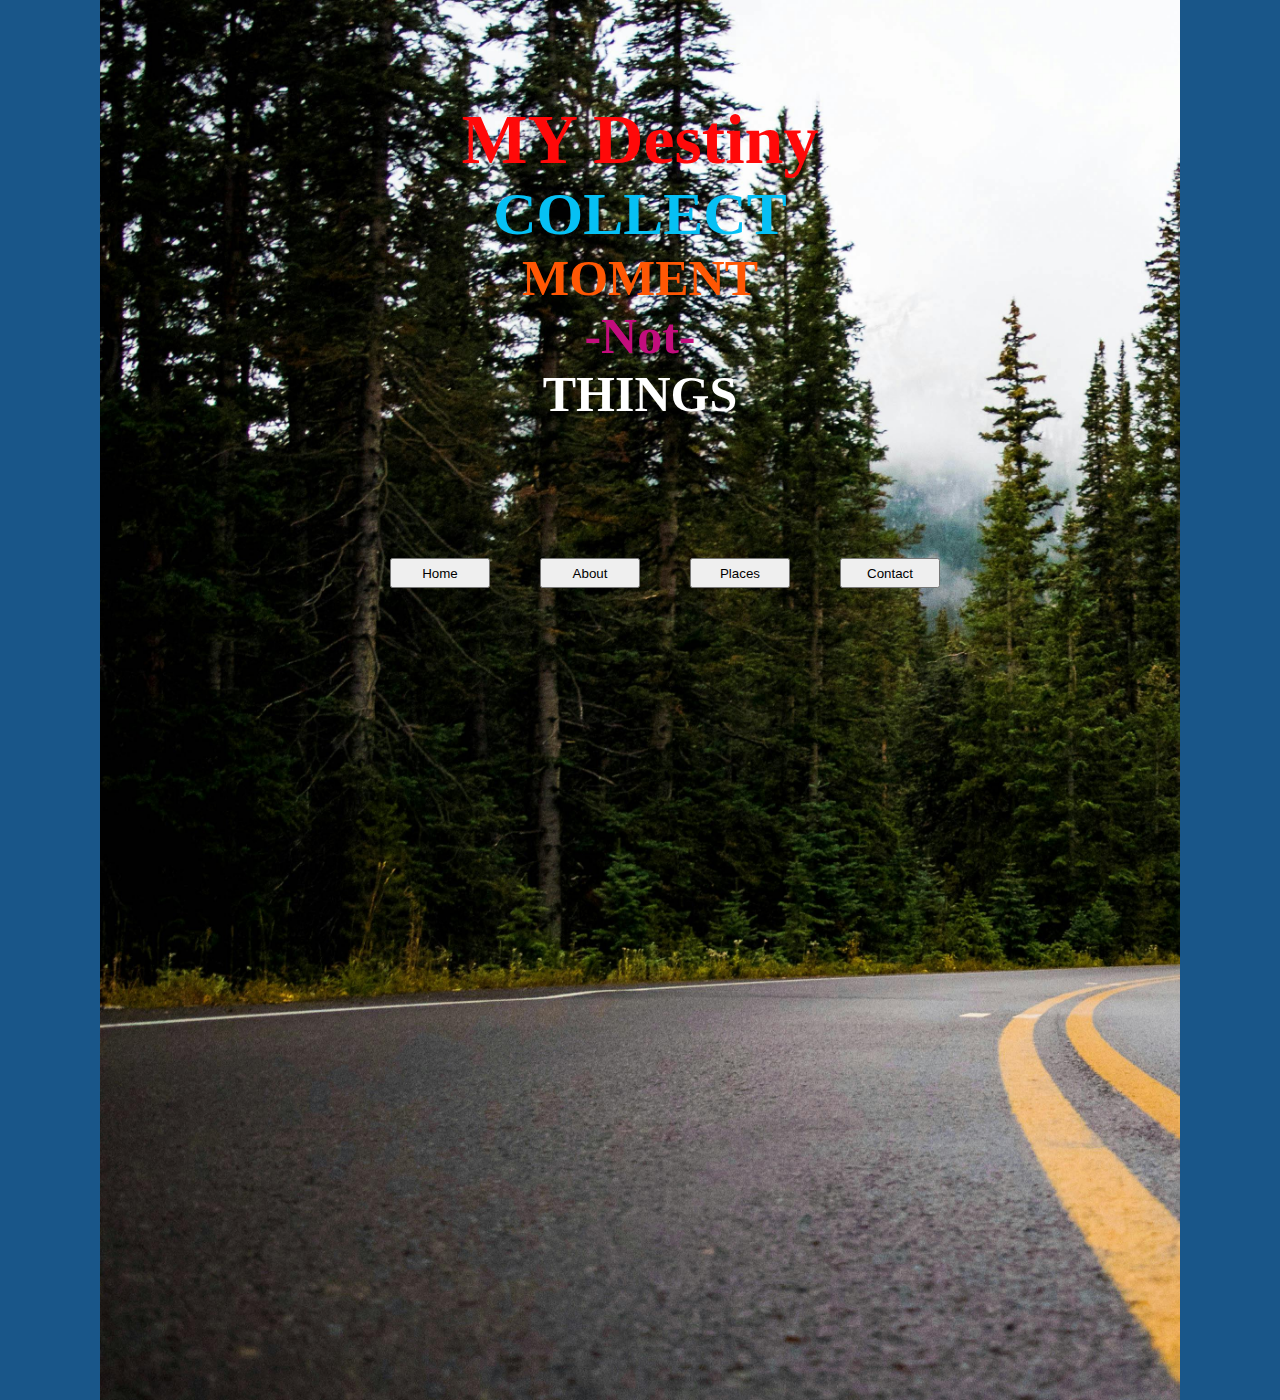
<file: index.html>
<!DOCTYPE html>
<html lang="en">
<head>
  <meta charset="UTF-8">
  <meta name="viewport" content="width=device-width, initial-scale=1.0">
  <title>MyDestination</title>
  <link rel="stylesheet" href="styling.css">
</head>
<body>
 <div class="main_container">

  <div class="IMG_ONE"> 
     <div class="headlines">
<h1 class="my_destiny">MY Destiny</h1>
    <h2 class="collect">COLLECT</h2>
    <h1 class="moment">MOMENT</h1>
    <h2 class="not">-Not-</h2>
    <h1 class="things">THINGS</h1>

     </div> 
     <div class="buttons" >
<a href="home.html">
  <button class="firstB">Home</button>
</a>
<a href="about.html">
  <button class="firstB">About</button>
</a>
<a href="https://www.google.com/">
  <button class="firstB">Places</button>
</a>
<a href="#">
  <button class="firstB">Contact</button>
</a>
    
     </div>
  </div>
  <!-- <div class="IMG_TWO">
    <h1>MY MyDestiny</h1>
  </div>
  <div class="img_three">

  </div>
  <div class="img_four">

  </div> -->
<!-- <div class="headlines"> -->

</div>
 </div>
</body>
</html>
</file>
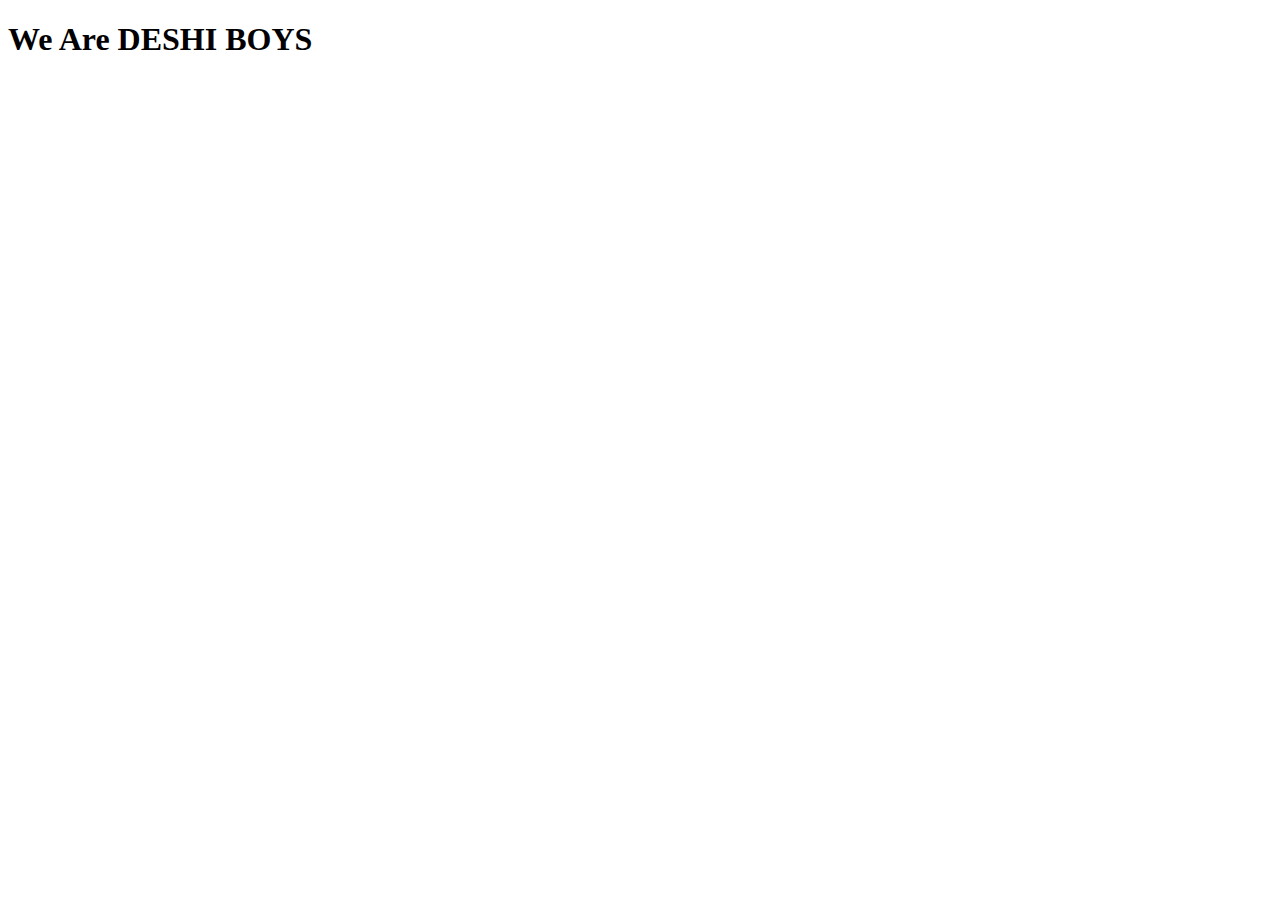
<file: about.html>
<!DOCTYPE html>
<html lang="en">
<head>
    <meta charset="UTF-8">
    <meta name="viewport" content="width=device-width, initial-scale=1.0">
    <title>Document</title>
</head>
<body>

<div class="main_container">
    <h1>We Are DESHI BOYS</h1>
    <div class="OUR_BUDDIES">
        
    </div>
</div>

</body>
</html>
</file>
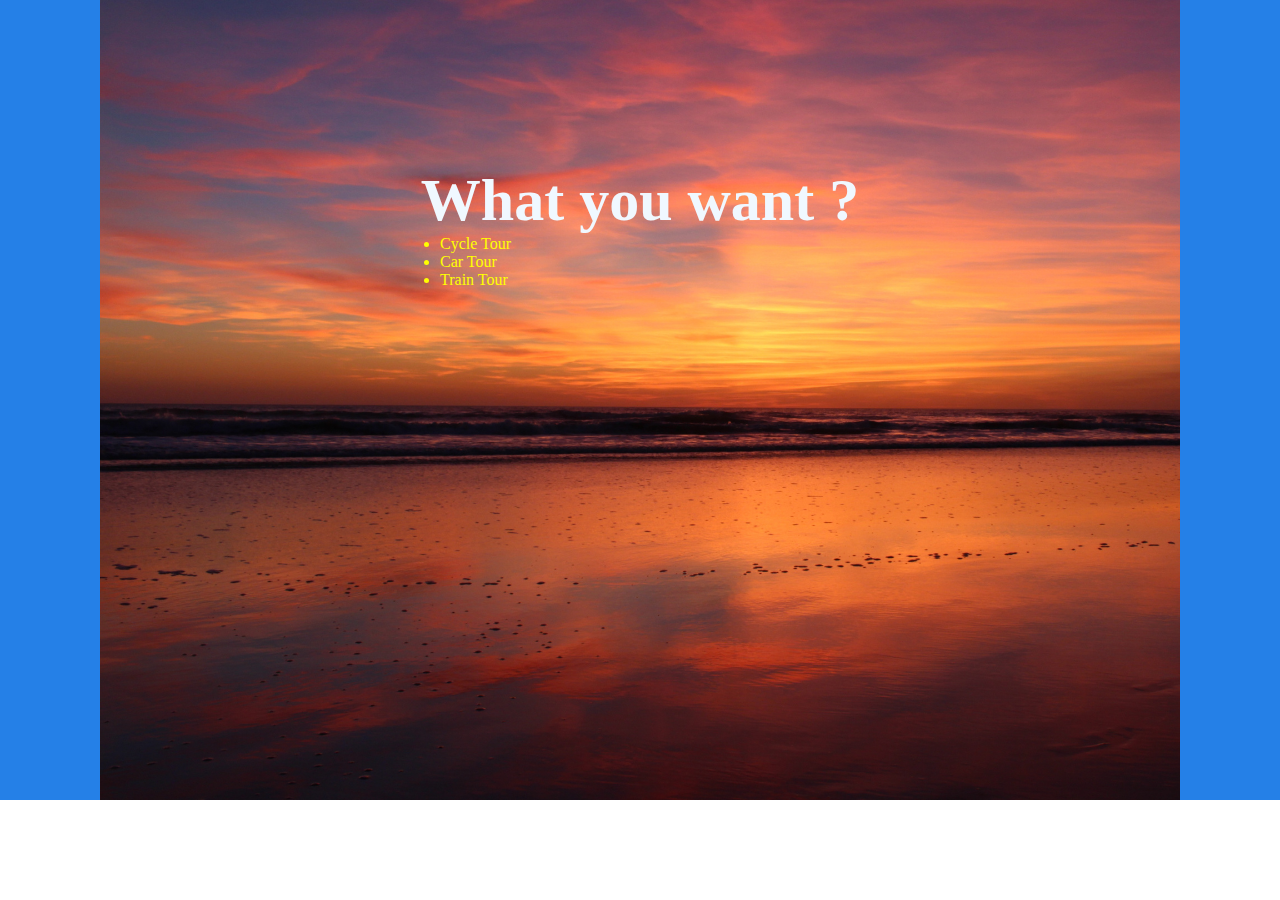
<file: home.html>
<!DOCTYPE html>
<html lang="en">
<head>
    <meta charset="UTF-8">
    <meta name="viewport" content="width=device-width, initial-scale=1.0">
    <title>Mydesteny_Home</title>
    <link rel="stylesheet" href="home.css">
</head>
<body>
   <div class="main_container">
    <div class="home">
      <h1 class="facilities">What you want ?</h1>
      <div class="our_lists">
      <span class="list">
        <li>Cycle Tour</li>
        <li>Car Tour</li>
        <li>Train Tour</li>
        </span>
    </div>
    </div>
     
   </div> 

</body>
</html>
</file>
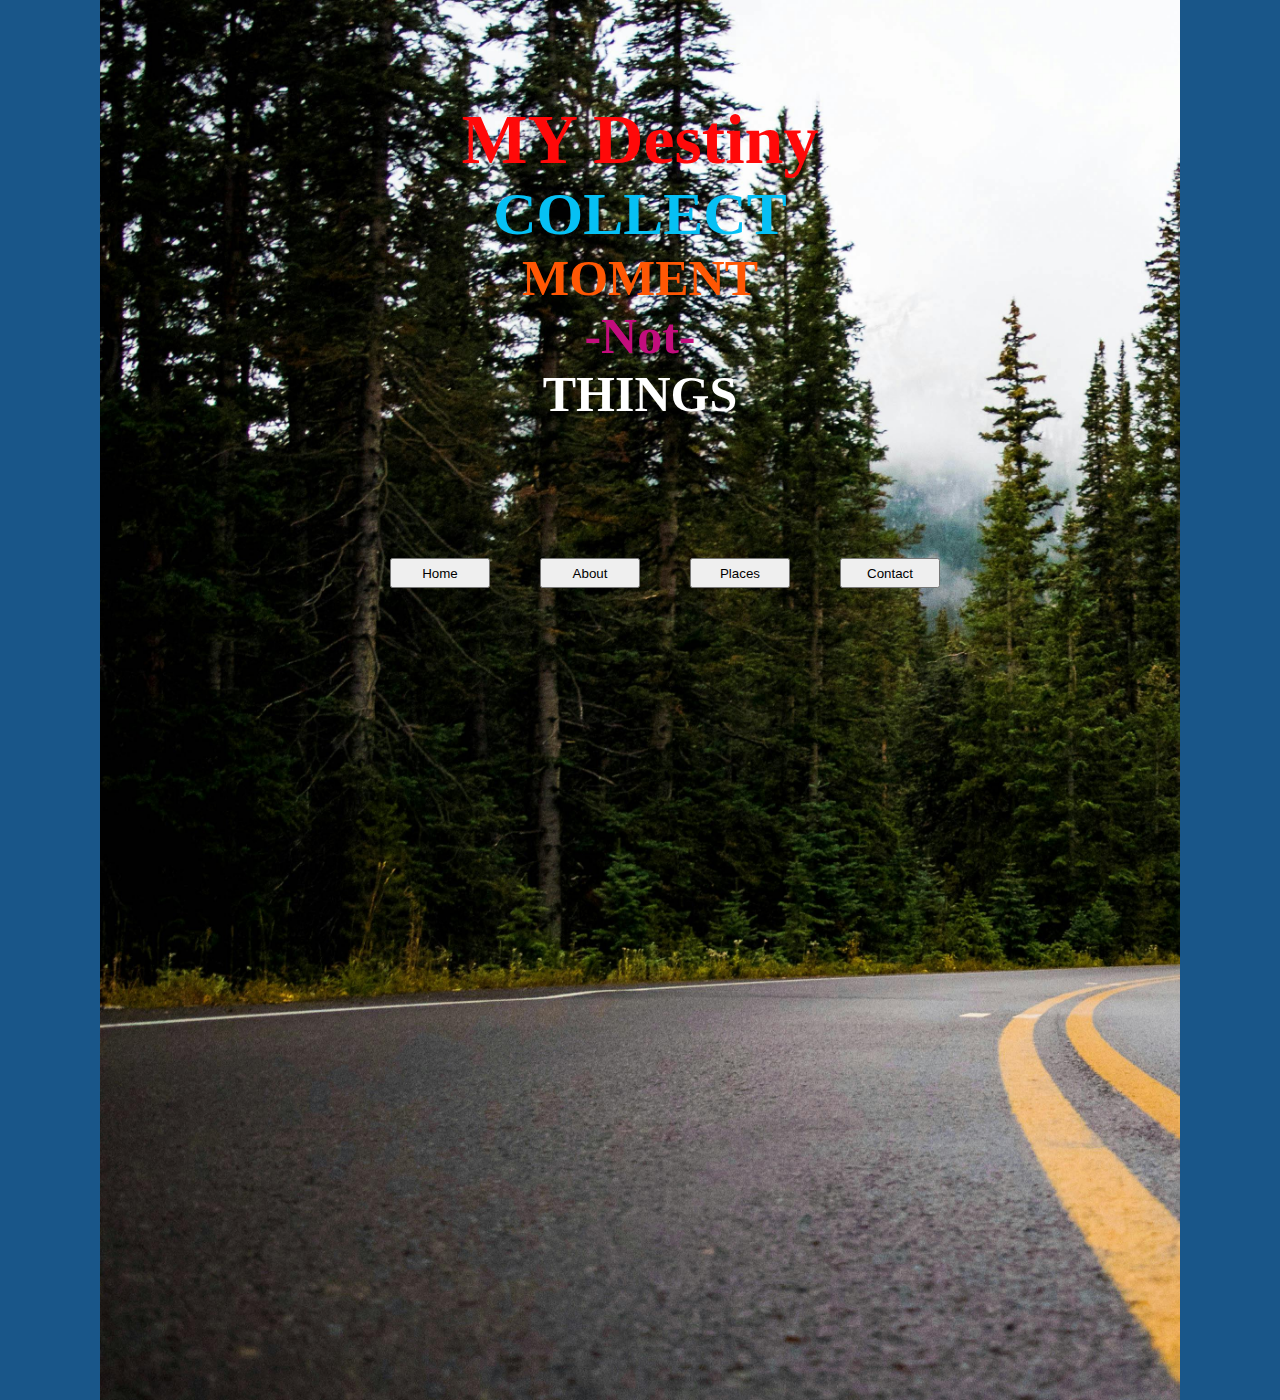
<file: structure.html>
<!DOCTYPE html>
<html lang="en">
<head>
  <meta charset="UTF-8">
  <meta name="viewport" content="width=device-width, initial-scale=1.0">
  <title>MyDestination</title>
  <link rel="stylesheet" href="styling.css">
</head>
<body>
 <div class="main_container">

  <div class="IMG_ONE"> 
     <div class="headlines">
<h1 class="my_destiny">MY Destiny</h1>
    <h2 class="collect">COLLECT</h2>
    <h1 class="moment">MOMENT</h1>
    <h2 class="not">-Not-</h2>
    <h1 class="things">THINGS</h1>

     </div> 
     <div class="buttons" >
<a href="home.html">
  <button class="firstB">Home</button>
</a>
<a href="#">
  <button class="firstB">About</button>
</a>
<a href="#">
  <button class="firstB">Places</button>
</a>
<a href="#">
  <button class="firstB">Contact</button>
</a>
    
     </div>
  </div>
  <!-- <div class="IMG_TWO">
    <h1>MY MyDestiny</h1>
  </div>
  <div class="img_three">

  </div>
  <div class="img_four">

  </div> -->
<!-- <div class="headlines"> -->

</div>
 </div>
</body>
</html>
</file>
<file: styling.css>
*{
    margin:0;
    padding:0;
    box-sizing: border-box;
}
.main_container{
    background-color: rgb(25, 86, 137);
    display: flex;
    flex-direction: column;
    align-items: center;
    align-content: space-evenly;
}
.IMG_ONE{
    text-align: center;
    padding-top: 100px;
    width: 1080PX;
    height: 1400px;
    background-image: url(Road.jpg);
    background-size:cover;
    background-repeat: no-repeat;
     display: flex;
    flex-direction: column;
    align-items: center
 
}
@media(max-width:450px){
    .IMG_ONE{
       width:360px;
       height:800px;
    }
}
.headline{
     display: flex;
    flex-direction:column;
    align-items: center; 
   
}


/* .IMG_TWO{
    margin-top: 10px;
width: 1080PX;
    height: 500px;
    background-image: url(kolkata.avif);
    background-size: cover;
    
    
}
.img_three{
     margin-top: 10px;
    width: 1080PX;
    height: 500px;
    background-image: url(temples.jpg);
    
}
.img_four{
     margin-top: 10px;
     width: 1080PX;
    height: 500px;
    background-image: url(beach.jpg);
} */
h1{
    color: rgb(0, 0, 0);
    font-size: 50px;

}

h2{
    text-align: center;
    color: rgb(6, 192, 244);
    font-size: 50px;

   
}
.my_destiny{
    color: rgb(255, 9, 9);
    font-size: 70px;
}
@media(max-width:450px){
    .my_destiny{
        color: aliceblue;
        font-size: 35px;
    }
}
.collect{
    color:rgb(6, 192, 244);
    font-size: 60px;
}
@media(max-width:450px){
   .collect{ 
    color:rgb(6,192,244);
    font-size:35px;
}}
.things{
    color: rgb(255, 255, 255);
   
   
     
}
.moment{
    color: rgb(255, 87, 4);
    
}
@media(max-width:450px){
    .moment{
        color: rgb(255, 87, 4);
        font-size: 40px;
    }
}
.not{
    color:rgb(195, 13, 125)
}

.buttons{
    height: 200px;
    padding-top: 100px;
    display: flex;
    justify-content: center;
    align-items: center;
    align-content:space-evenly ;

}
@media(max-width:450px){
    .buttons{
        padding-top: 100px;
    display: flex;
    /* justify-content: center; */
    flex-direction: column;
    align-items: center;
     align-content:space-evenly ;
    }

}
.firstB{
    width: 100px;
    height:30px;
    margin-left: 50px;
}
</file>
<file: home.css>
*{
    margin:0;
    padding:0;
    box-sizing: border-box;
}
.home{
    width: 1080px;
    height:800px;
    background-image: url(beachevening.jpg);
    background-size: cover;
    display: flex;
    flex-direction: column;
    /* justify-content: center; */
    align-items: center;
    justify-content: center;
}


@media(max-width:450px){
    .home{
        width: 1080px;
    height:800px;
    background-image: url(beachevening.jpg);
    background-size: cover;
    display: flex;
   flex-direction: column;
   /* justify-content: center; */
    align-items: center;
    justify-content: center;
    }
}

.main_container{
    background-color: rgb(37, 128, 231);
    display: flex;
    flex-direction: column;
    align-items: center;
    align-content: space-evenly;
}
@media(max-width:450px){
.main_container{background-color: rgb(37, 128, 231);
    display: flex;
    flex-direction: column;
    align-items: center;
    align-content: space-evenly;}

}
.facilities{
    color: aliceblue;
    font-size: 60px;
}
@media(max-width:450px){
   .facilities {
    font-size:40px;
}
}
.our_lists{
    height:400px;
    width:400px;
}

.list{
    height:30px;
    width:100px;
    color:yellow;
    background-color: skyblue;
}
</file>
